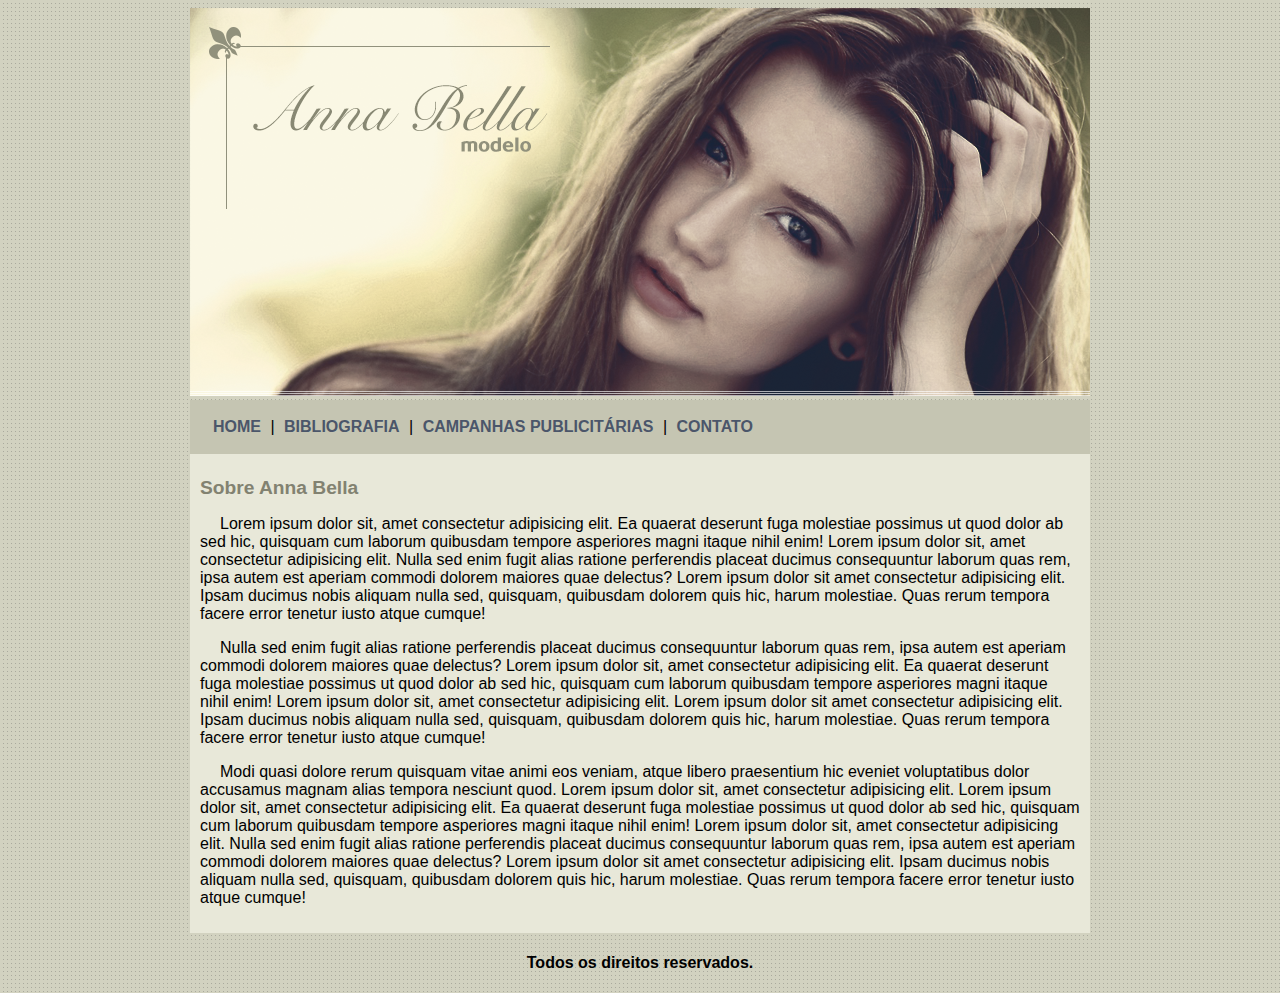
<file: index.html>
<!DOCTYPE html>
<html lang="en">
<head>
    <meta charset="UTF-8">
    <meta http-equiv="X-UA-Compatible" content="IE=edge">
    <meta name="viewport" content="width=device-width, initial-scale=1.0">
    <title>Anna Bella Oficial</title>
    <link rel="stylesheet" href="style.css">
</head>
<body>
    <div id="principal">
        <img src="images/capa.png" alt="">
        <div id="menu">
            <a href="index.html">HOME</a> |
            <a href="bibliografia.html">BIBLIOGRAFIA</a> |
            <a href="campanhas-publicitarias.html">CAMPANHAS PUBLICITÁRIAS</a> |
            <a href="contato.html">CONTATO</a>
        </div>
        <div id="conteudo">
            <h1>Sobre Anna Bella</h1>
            <p>Lorem ipsum dolor sit, amet consectetur adipisicing elit. Ea quaerat deserunt fuga molestiae possimus ut quod dolor ab sed hic, quisquam cum laborum quibusdam tempore asperiores magni itaque nihil enim! Lorem ipsum dolor sit, amet consectetur adipisicing elit. Nulla sed enim fugit alias ratione perferendis placeat ducimus consequuntur laborum quas rem, ipsa autem est aperiam commodi dolorem maiores quae delectus? Lorem ipsum dolor sit amet consectetur adipisicing elit. Ipsam ducimus nobis aliquam nulla sed, quisquam, quibusdam dolorem quis hic, harum molestiae. Quas rerum tempora facere error tenetur iusto atque cumque!
            </p>  <p>Nulla sed enim fugit alias ratione perferendis placeat ducimus consequuntur laborum quas rem, ipsa autem est aperiam commodi dolorem maiores quae delectus? Lorem ipsum dolor sit, amet consectetur adipisicing elit. Ea quaerat deserunt fuga molestiae possimus ut quod dolor ab sed hic, quisquam cum laborum quibusdam tempore asperiores magni itaque nihil enim! Lorem ipsum dolor sit, amet consectetur adipisicing elit.  Lorem ipsum dolor sit amet consectetur adipisicing elit. Ipsam ducimus nobis aliquam nulla sed, quisquam, quibusdam dolorem quis hic, harum molestiae. Quas rerum tempora facere error tenetur iusto atque cumque!
            </p>  <p>Modi quasi dolore rerum quisquam vitae animi eos veniam, atque libero praesentium hic eveniet voluptatibus dolor accusamus magnam alias tempora nesciunt quod. Lorem ipsum dolor sit, amet consectetur adipisicing elit.  Lorem ipsum dolor sit, amet consectetur adipisicing elit. Ea quaerat deserunt fuga molestiae possimus ut quod dolor ab sed hic, quisquam cum laborum quibusdam tempore asperiores magni itaque nihil enim! Lorem ipsum dolor sit, amet consectetur adipisicing elit. Nulla sed enim fugit alias ratione perferendis placeat ducimus consequuntur laborum quas rem, ipsa autem est aperiam commodi dolorem maiores quae delectus? Lorem ipsum dolor sit amet consectetur adipisicing elit. Ipsam ducimus nobis aliquam nulla sed, quisquam, quibusdam dolorem quis hic, harum molestiae. Quas rerum tempora facere error tenetur iusto atque cumque!
            </p>
        </div>
        <div><h4 class="center">
            Todos os direitos reservados.
        </h4></div>
    </div>
</body>
</html>
</file>
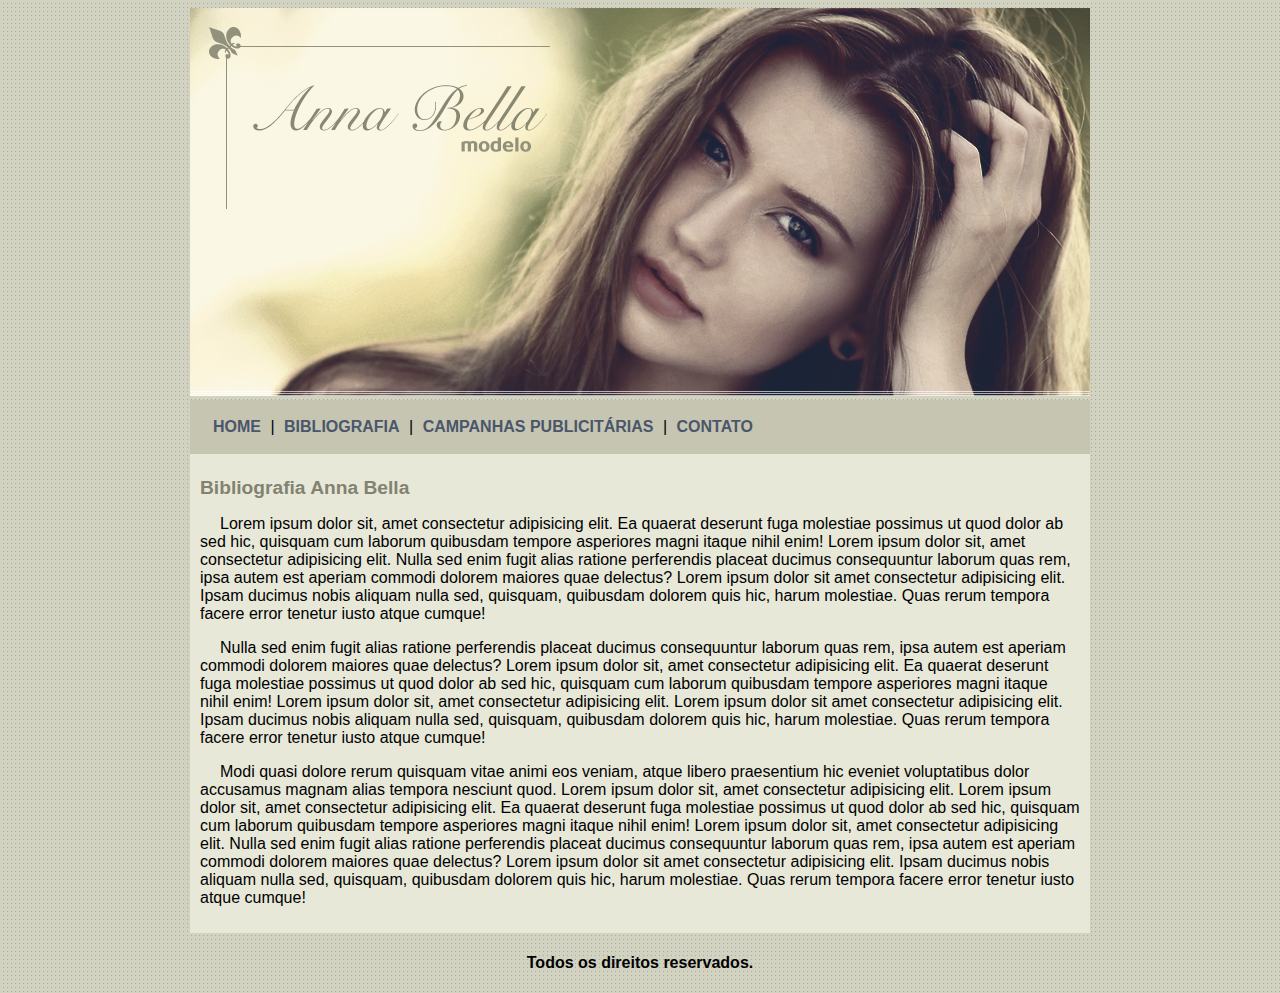
<file: bibliografia.html>
<!DOCTYPE html>
<html lang="en">
<head>
    <meta charset="UTF-8">
    <meta http-equiv="X-UA-Compatible" content="IE=edge">
    <meta name="viewport" content="width=device-width, initial-scale=1.0">
    <title>Anna Bella - Bibliografia</title>
    <link rel="stylesheet" href="style.css">
</head>
<body>
    <div id="principal">
        <img src="images/capa.png" alt="">
        <div id="menu">
            <a href="index.html">HOME</a> |
            <a href="#">BIBLIOGRAFIA</a> |
            <a href="campanhas-publicitarias.html">CAMPANHAS PUBLICITÁRIAS</a> |
            <a href="contato.html">CONTATO</a>
        </div>
        <div id="conteudo">
            <h1>Bibliografia Anna Bella</h1>
            <p>Lorem ipsum dolor sit, amet consectetur adipisicing elit. Ea quaerat deserunt fuga molestiae possimus ut quod dolor ab sed hic, quisquam cum laborum quibusdam tempore asperiores magni itaque nihil enim! Lorem ipsum dolor sit, amet consectetur adipisicing elit. Nulla sed enim fugit alias ratione perferendis placeat ducimus consequuntur laborum quas rem, ipsa autem est aperiam commodi dolorem maiores quae delectus? Lorem ipsum dolor sit amet consectetur adipisicing elit. Ipsam ducimus nobis aliquam nulla sed, quisquam, quibusdam dolorem quis hic, harum molestiae. Quas rerum tempora facere error tenetur iusto atque cumque!
            </p>  <p>Nulla sed enim fugit alias ratione perferendis placeat ducimus consequuntur laborum quas rem, ipsa autem est aperiam commodi dolorem maiores quae delectus? Lorem ipsum dolor sit, amet consectetur adipisicing elit. Ea quaerat deserunt fuga molestiae possimus ut quod dolor ab sed hic, quisquam cum laborum quibusdam tempore asperiores magni itaque nihil enim! Lorem ipsum dolor sit, amet consectetur adipisicing elit.  Lorem ipsum dolor sit amet consectetur adipisicing elit. Ipsam ducimus nobis aliquam nulla sed, quisquam, quibusdam dolorem quis hic, harum molestiae. Quas rerum tempora facere error tenetur iusto atque cumque!
            </p>  <p>Modi quasi dolore rerum quisquam vitae animi eos veniam, atque libero praesentium hic eveniet voluptatibus dolor accusamus magnam alias tempora nesciunt quod. Lorem ipsum dolor sit, amet consectetur adipisicing elit.  Lorem ipsum dolor sit, amet consectetur adipisicing elit. Ea quaerat deserunt fuga molestiae possimus ut quod dolor ab sed hic, quisquam cum laborum quibusdam tempore asperiores magni itaque nihil enim! Lorem ipsum dolor sit, amet consectetur adipisicing elit. Nulla sed enim fugit alias ratione perferendis placeat ducimus consequuntur laborum quas rem, ipsa autem est aperiam commodi dolorem maiores quae delectus? Lorem ipsum dolor sit amet consectetur adipisicing elit. Ipsam ducimus nobis aliquam nulla sed, quisquam, quibusdam dolorem quis hic, harum molestiae. Quas rerum tempora facere error tenetur iusto atque cumque!
            </p>
        </div>
        <div><h4 class="center">
            Todos os direitos reservados.
        </h4></div>
    </div>
</body>
</html>
</file>
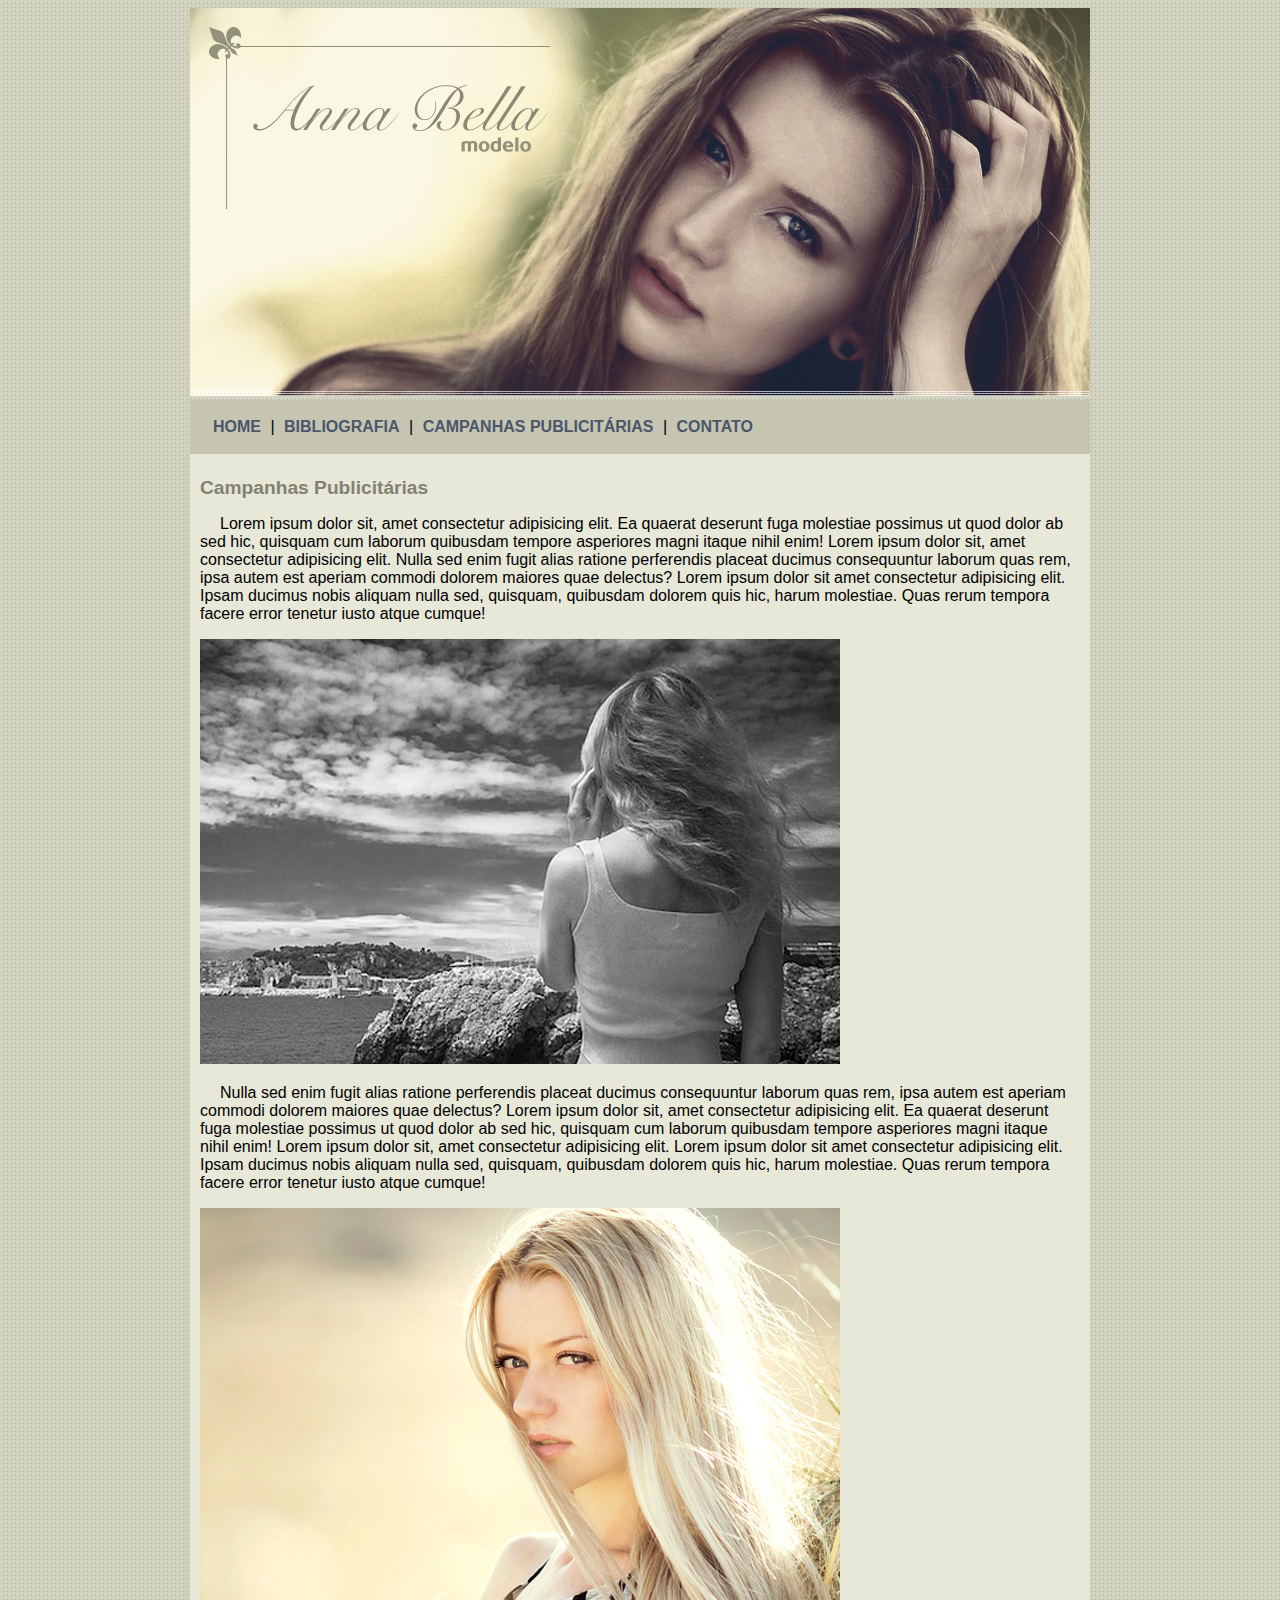
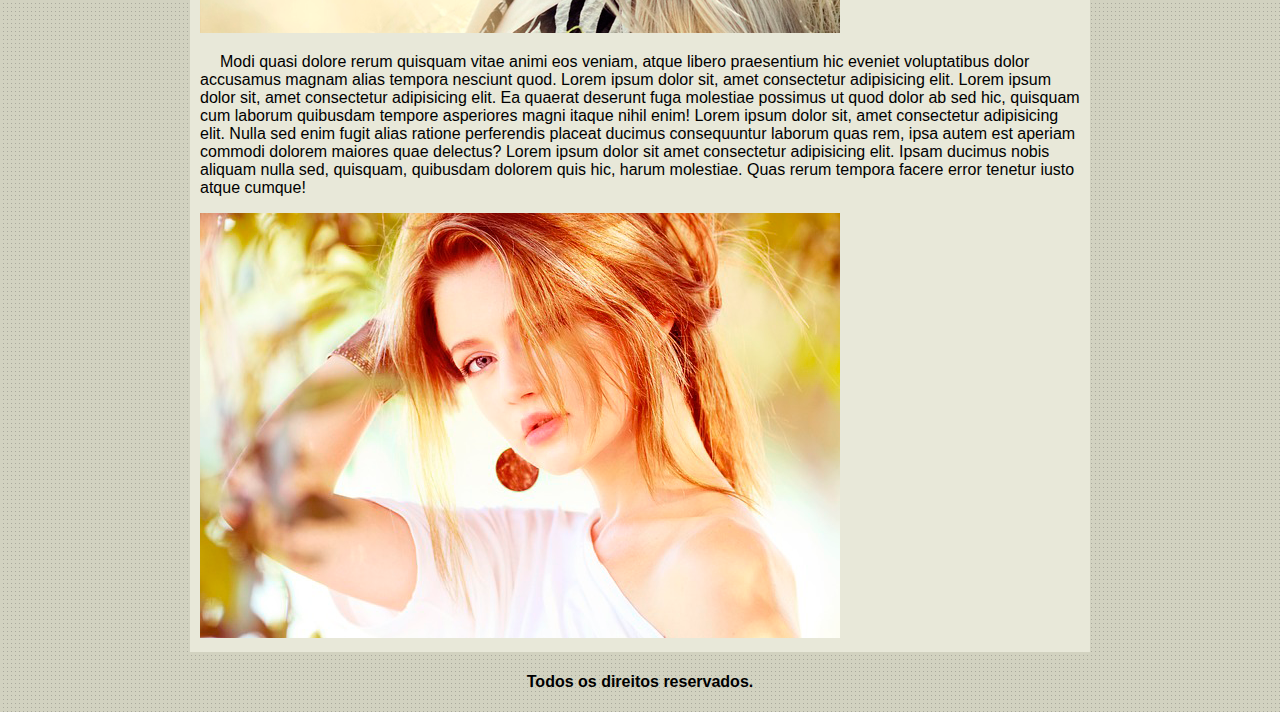
<file: campanhas-publicitarias.html>
<!DOCTYPE html>
<html lang="en">

<head>
    <meta charset="UTF-8">
    <meta http-equiv="X-UA-Compatible" content="IE=edge">
    <meta name="viewport" content="width=device-width, initial-scale=1.0">
    <title>Anna Bella - Campanhas Publicitárias</title>
    <link rel="stylesheet" href="style.css">
</head>

<body>
    <div id="principal">
        <img src="images/capa.png" alt="">
        <div id="menu">
            <a href="index.html">HOME</a> |
            <a href="bibliografia.html">BIBLIOGRAFIA</a> |
            <a href="#">CAMPANHAS PUBLICITÁRIAS</a> |
            <a href="contato.html">CONTATO</a>
        </div>
        <div id="conteudo">
            <h1>Campanhas Publicitárias</h1>

            <p>Lorem ipsum dolor sit, amet consectetur adipisicing elit. Ea quaerat deserunt fuga molestiae possimus ut
                quod dolor ab sed hic, quisquam cum laborum quibusdam tempore asperiores magni itaque nihil enim! Lorem
                ipsum dolor sit, amet consectetur adipisicing elit. Nulla sed enim fugit alias ratione perferendis
                placeat ducimus consequuntur laborum quas rem, ipsa autem est aperiam commodi dolorem maiores quae
                delectus? Lorem ipsum dolor sit amet consectetur adipisicing elit. Ipsam ducimus nobis aliquam nulla
                sed, quisquam, quibusdam dolorem quis hic, harum molestiae. Quas rerum tempora facere error tenetur
                iusto atque cumque!
            </p>
            <img src="images/foto1.png" alt="">
            <p>Nulla sed enim fugit alias ratione perferendis placeat ducimus consequuntur laborum quas rem, ipsa autem
                est aperiam commodi dolorem maiores quae delectus? Lorem ipsum dolor sit, amet consectetur adipisicing
                elit. Ea quaerat deserunt fuga molestiae possimus ut quod dolor ab sed hic, quisquam cum laborum
                quibusdam tempore asperiores magni itaque nihil enim! Lorem ipsum dolor sit, amet consectetur
                adipisicing elit. Lorem ipsum dolor sit amet consectetur adipisicing elit. Ipsam ducimus nobis aliquam
                nulla sed, quisquam, quibusdam dolorem quis hic, harum molestiae. Quas rerum tempora facere error
                tenetur iusto atque cumque!
            </p>
            <img src="images/foto2.png" >
            <p>Modi quasi dolore rerum quisquam vitae animi eos veniam, atque libero praesentium hic eveniet
                voluptatibus dolor accusamus magnam alias tempora nesciunt quod. Lorem ipsum dolor sit, amet consectetur
                adipisicing elit. Lorem ipsum dolor sit, amet consectetur adipisicing elit. Ea quaerat deserunt fuga
                molestiae possimus ut quod dolor ab sed hic, quisquam cum laborum quibusdam tempore asperiores magni
                itaque nihil enim! Lorem ipsum dolor sit, amet consectetur adipisicing elit. Nulla sed enim fugit alias
                ratione perferendis placeat ducimus consequuntur laborum quas rem, ipsa autem est aperiam commodi
                dolorem maiores quae delectus? Lorem ipsum dolor sit amet consectetur adipisicing elit. Ipsam ducimus
                nobis aliquam nulla sed, quisquam, quibusdam dolorem quis hic, harum molestiae. Quas rerum tempora
                facere error tenetur iusto atque cumque!
            </p>
            <img src="images/foto3.png" alt="">
        </div>
        <div>
            <h4 class="center">
                Todos os direitos reservados.
            </h4>
        </div>
    </div>
</body>

</html>
</file>
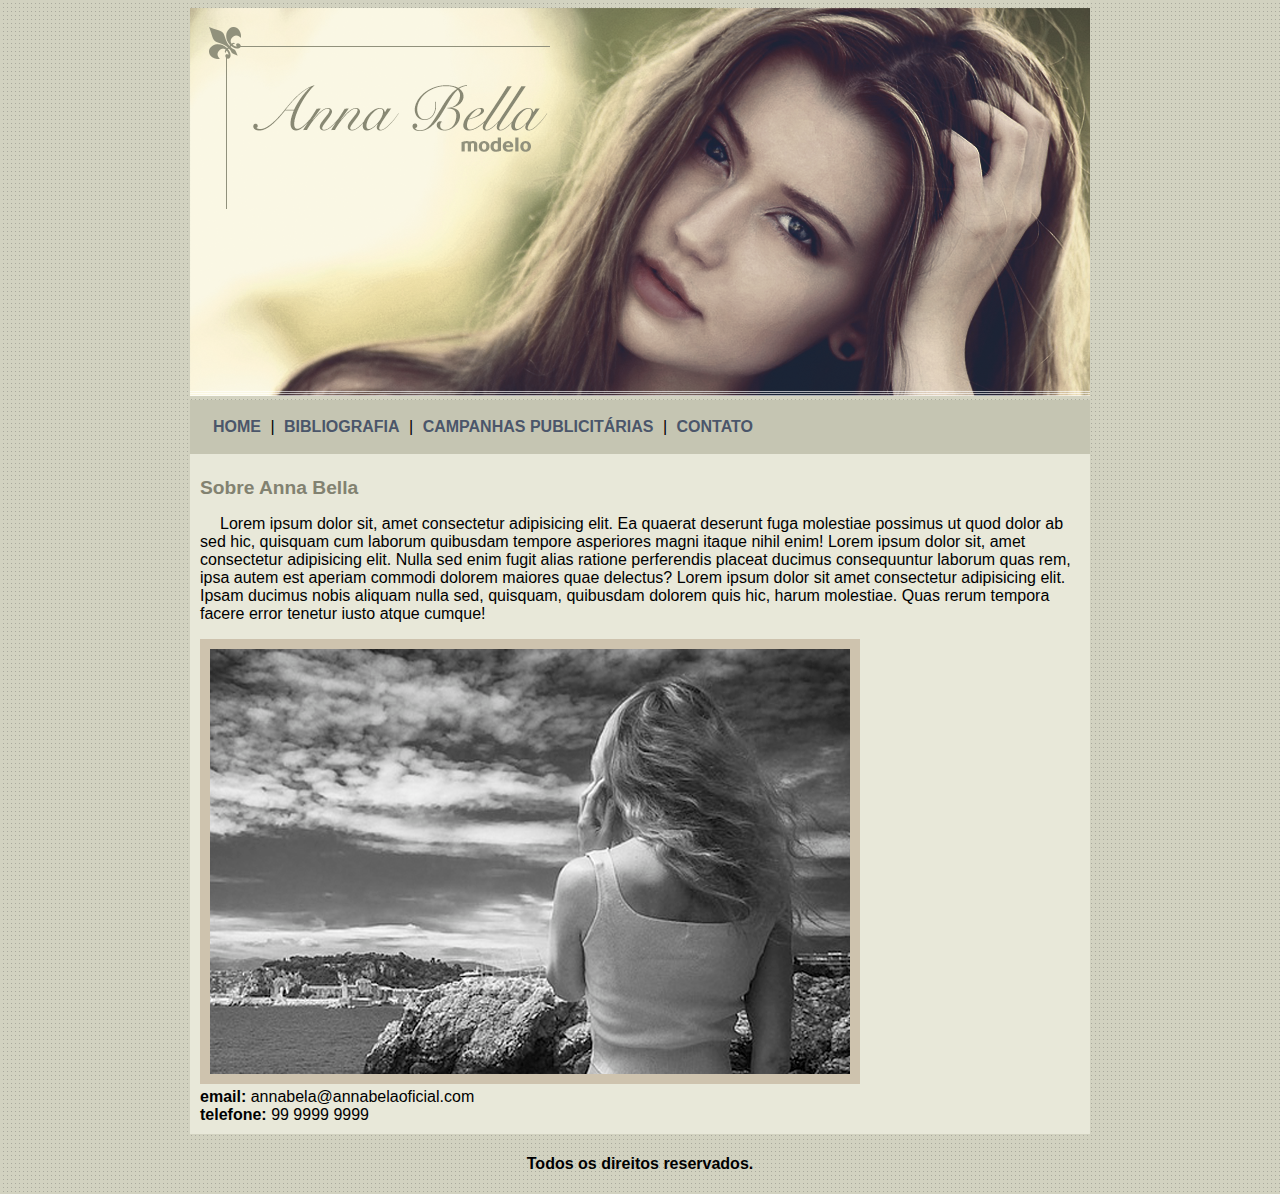
<file: contato.html>
<!DOCTYPE html>
<html lang="en">

<head>
    <meta charset="UTF-8">
    <meta http-equiv="X-UA-Compatible" content="IE=edge">
    <meta name="viewport" content="width=device-width, initial-scale=1.0">
    <title>Anna Bella - Contato</title>
    <link rel="stylesheet" href="style.css">
</head>

<body>
    <div id="principal">
        <img src="images/capa.png" alt="">
        <div id="menu">
            <a href="index.html">HOME</a> |
            <a href="bibliografia.html">BIBLIOGRAFIA</a> |
            <a href="campanhas-publicitarias.html">CAMPANHAS PUBLICITÁRIAS</a> |
            <a href="#">CONTATO</a>
        </div>
        <div id="conteudo">
            <h1>Sobre Anna Bella</h1>
            <p>Lorem ipsum dolor sit, amet consectetur adipisicing elit. Ea quaerat deserunt fuga molestiae possimus ut
                quod dolor ab sed hic, quisquam cum laborum quibusdam tempore asperiores magni itaque nihil enim! Lorem
                ipsum dolor sit, amet consectetur adipisicing elit. Nulla sed enim fugit alias ratione perferendis
                placeat ducimus consequuntur laborum quas rem, ipsa autem est aperiam commodi dolorem maiores quae
                delectus? Lorem ipsum dolor sit amet consectetur adipisicing elit. Ipsam ducimus nobis aliquam nulla
                sed, quisquam, quibusdam dolorem quis hic, harum molestiae. Quas rerum tempora facere error tenetur
                iusto atque cumque!
            </p>
            <img src="images/foto1.png" class="img-campanhas">

            <div>
                <strong>email:</strong> annabela@annabelaoficial.com
                <br><strong>telefone: </strong> 99 9999 9999
            </div>
        </div>
        <div>
            <h4 class="center">
                Todos os direitos reservados.
            </h4>
        </div>
    </div>
</body>

</html>
</file>
<file: style.css>
body{
    background: #d2d2c1 url('images/fundo.png');
    font: 16px Arial,Helvetica, sans-serif;
}

#principal {
    width: 900px;
    margin: auto;
}

#menu {
    background-color: #c5c5b2;
    padding: 18px;
}
#conteudo {
    background-color: #e8e8d9;
    padding: 10px;
}
p {
    text-indent: 20px;

}
a {
    text-decoration: none;
    color: #4b566a;
    font-weight: bold;
    padding: 5px;
}

h1 {
    color: #828271;
    font-size: 1.2em;
}

.center{
    text-align: center;
}

.img-campanhas {
    border: 10px solid #cec3ae;
}
</file>
